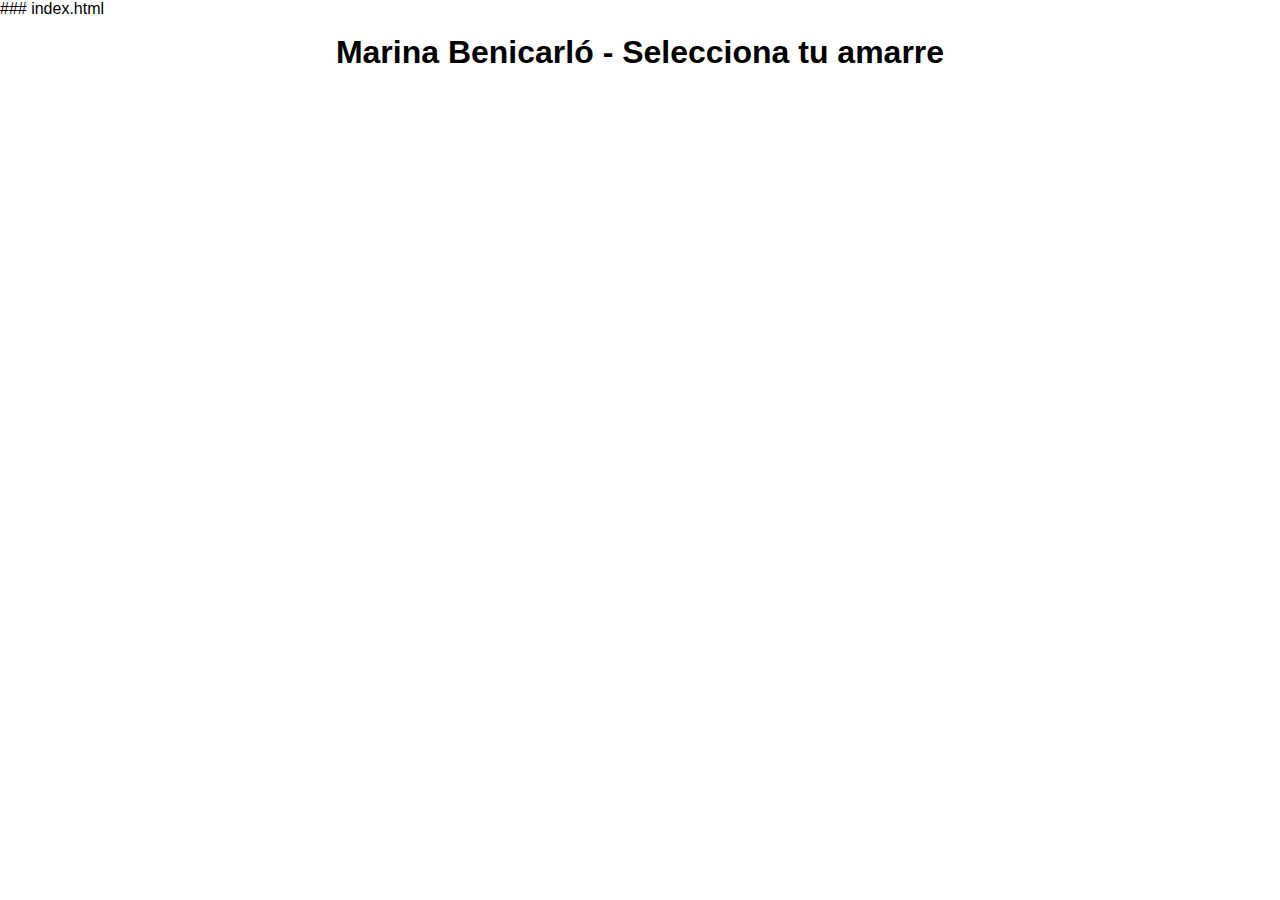
<file: index.html>
### index.html
<!DOCTYPE html>
<html lang="es">
<head>
  <meta charset="utf-8">
  <title>Marina Benicarló - Amarres</title>
  <meta name="viewport" content="width=device-width, initial-scale=1.0">
  <link rel="stylesheet" href="style.css">
</head>
<body>
  <h1>Marina Benicarló - Selecciona tu amarre</h1>
  <ul id="lista-amarres"></ul>

  <script>
    // Cargar lista de amarres desde data/amarres.json
    fetch('data/amarres.json')
      .then(response => response.json())
      .then(data => {
        const ul = document.getElementById('lista-amarres');
        Object.keys(data).forEach(id => {
          const li = document.createElement('li');
          const a = document.createElement('a');
          a.href = `amarre.html?amarre=${id}`;
          a.textContent = `Amarre ${id}`;
          li.appendChild(a);
          ul.appendChild(li);
        });
      });
  </script>
</body>
</html>
</file>
<file: style.css>
html, body {
  margin: 0;
  padding: 0;
  height: 100%;
}

body {
  font-family: sans-serif;
}

h1 {
  text-align: center;
  margin: 1rem 0;
}

#lista-amarres {
  list-style: none;
  padding: 0;
  text-align: center;
}

#lista-amarres li {
  margin: 0.5rem 0;
}

#map {
  height: 100vh;
  width: 100%;
}
</file>
